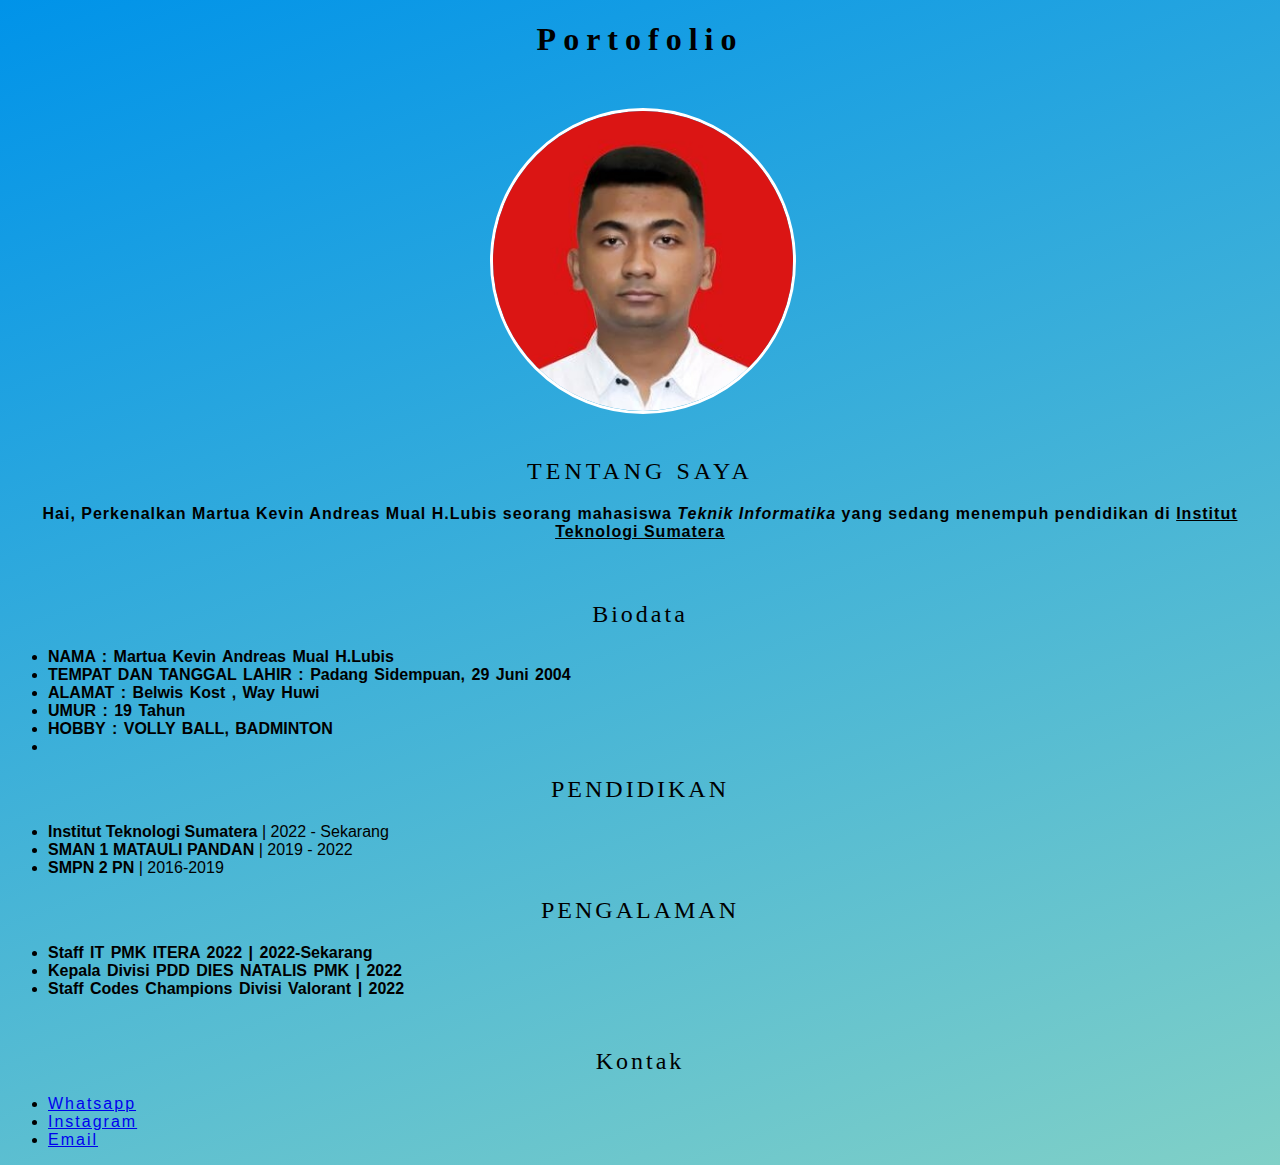
<file: index.html>
<!DOCTYPE html>
<html>
    <head>
        <title>Portofolio</title>
        <link rel="stylesheet"  href="style.css" >
    </head>
    <body>
        <h1 class="text1">
          Portofolio
        </h1>
        
        <div class="fotocontainer">
          <img class="fotoprofil" src="Foto1.jpeg" alt="Foto diri" >
        </div>
        
        <h2 class="text2">
          TENTANG SAYA
        </h2>

        <p class="ABOUTME">
          Hai, Perkenalkan <b>Martua Kevin Andreas Mual H.Lubis</b> seorang mahasiswa <i>Teknik Informatika</i> yang sedang menempuh pendidikan di <u>Institut Teknologi Sumatera</u>
        </p>
        <h2 class="text3" >
          Biodata
        </h2>
        <div class="bio">
           <ul>
          <li>NAMA : Martua Kevin Andreas Mual H.Lubis</li>
          <li>TEMPAT DAN TANGGAL LAHIR : Padang Sidempuan, 29 Juni 2004</li>
          <li>ALAMAT : Belwis Kost , Way Huwi</li>
          <li>UMUR : 19 Tahun</li>
          <li>HOBBY : VOLLY BALL, BADMINTON</li>
          <li></li>
      </ul>
        </div>
       
      <h2 class="text4">
        PENDIDIKAN
      </h2>
          <div class="pendidikan">
            <ul>
            <li><b>Institut Teknologi Sumatera</b> | 2022 - Sekarang</li>
            <li><b>SMAN 1 MATAULI PANDAN</b> | 2019 - 2022</li>
            <li><b>SMPN 2 PN</b> | 2016-2019</li>
        </ul>
          </div> 
        
      <h2 class="text4">
        PENGALAMAN
      </h2>
        <div class="bio">
          <ul>
            <li><b>Staff IT PMK ITERA 2022</b> | 2022-Sekarang</li>
            <li><b>Kepala Divisi PDD</b> DIES NATALIS PMK | 2022 </li>
            <li><b>Staff Codes Champions Divisi Valorant </b>| 2022</li>
          </ul>
        </div>
        <h2 class="text5">
          Kontak
        </h2>
        <div class="kontak">
          <ul>
            <li>
                <a href="https://wa.me/+6285261094441">Whatsapp</a>
            </li>
            <li>
                <a href="https://instagram.com/martuakevin_">Instagram</a>
            </li>
            <li>
              <a href="mailto:martua122140119@student.itera.ac.id"> Email</a>
            </li>
        </ul>
        </div>
        
    </body>
</html>
</file>
<file: style.css>
body {
  background-color: #0093E9;
background-image: linear-gradient(160deg, #0093E9 0%, #80D0C7 100%);

}

.text1 {
  text-align: center;
  letter-spacing: 7px;
}

.fotocontainer {
  width: 300px;
  height: 300px;
  margin: 50px auto;
  
}

.fotoprofil {
  border: solid;
  border-color: rgb(255, 255, 255);
  border-width: 3px;
  border-radius: 300px;
  align-items: center;
  height: 300px;
  width: 300px;
  object-fit: cover;
  object-position: top
  }

.text2 {
text-align: center;
font-weight: 500;
letter-spacing: 4px;

}

.bio {
  font-family: 'Lucida Sans', 'Lucida Sans Regular', 'Lucida Grande', 'Lucida Sans Unicode', Geneva, Verdana, sans-serif;
  font-weight: 700;
  word-spacing: 2px;

}

.text3 {
  text-align: center;
  letter-spacing: 3px;
  font-weight: 500;
  margin-top: 60px;
}

.ABOUTME {
  font-family: 'Lucida Sans', 'Lucida Sans Regular', 'Lucida Grande', 'Lucida Sans Unicode', Geneva, Verdana, sans-serif;
  text-align: center;
  letter-spacing: 1px;
  font-weight: 600;
  margin-bottom: 50px;
}

.text4{
 text-align: center;
 font-weight: 500;
 letter-spacing: 3px;
}

.pendidikan{
  font-family: 'Lucida Sans', 'Lucida Sans Regular', 'Lucida Grande', 'Lucida Sans Unicode', Geneva, Verdana, sans-serif;

}

.text5 {
  margin-top: 50px;
  font-weight: 500;
  text-align: center;
  letter-spacing: 3px;
}

.kontak{
  font-family: 'Lucida Sans', 'Lucida Sans Regular', 'Lucida Grande', 'Lucida Sans Unicode', Geneva, Verdana, sans-serif;
  letter-spacing: 2px;
}
</file>
